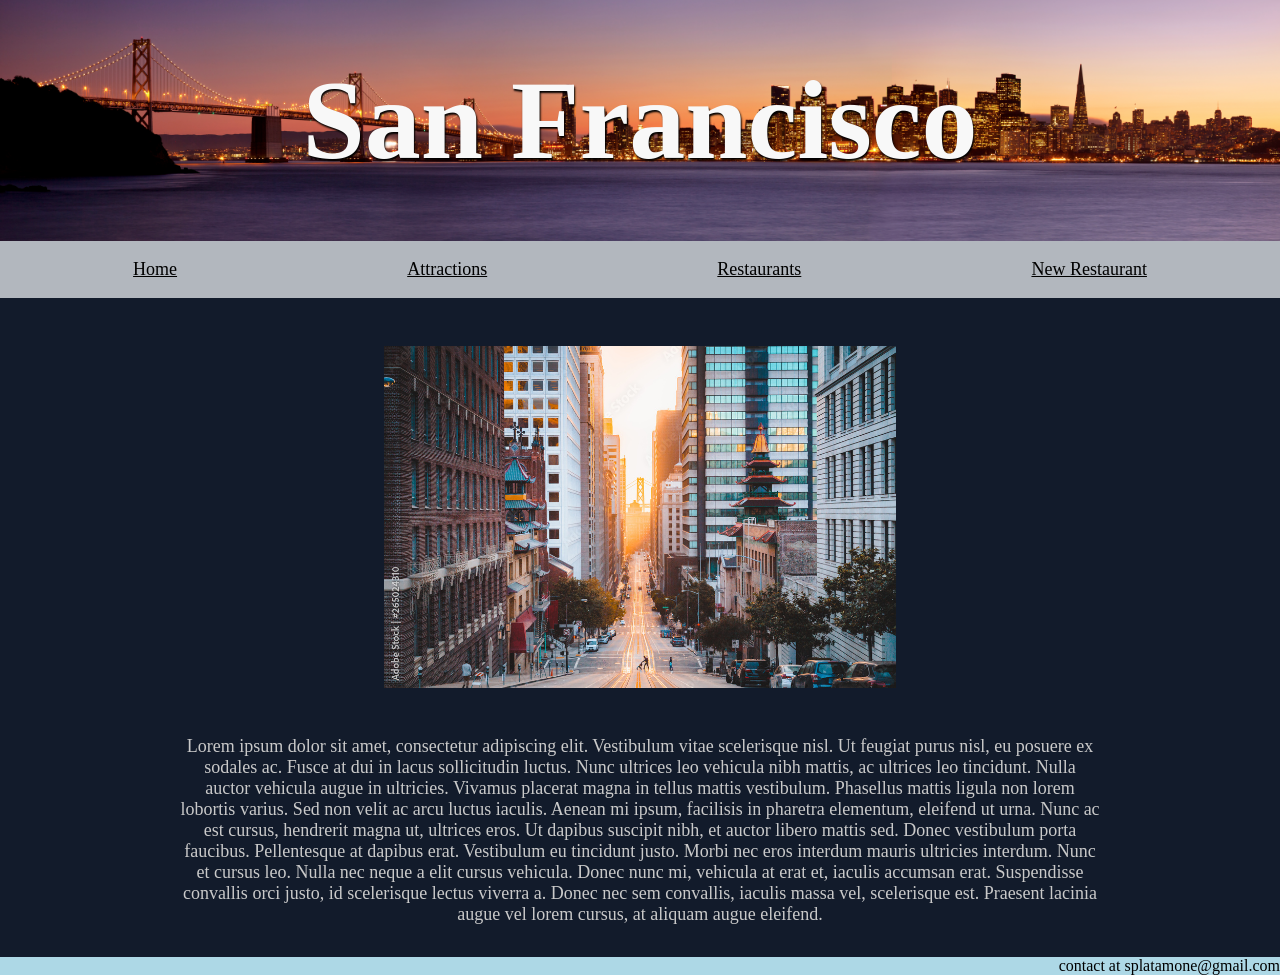
<file: server/public/index.html>
<!DOCTYPE html>
<html lang="en">
<head>
    <meta charset="UTF-8">
    <meta name="viewport" content="width=device-width, initial-scale=1.0">
    <title>Document</title>
    <link rel="icon" href="images/icon.svg">
    <link rel="stylesheet" href="styles.css">
    <script type="module" src="scripts/header.js"></script>
</head>
<body>
    <header></header>
    
    <nav></nav>
    
    <img class="streetView" src="./images/SFStreetView.jpg">
    <p class="centerText">Lorem ipsum dolor sit amet, consectetur adipiscing elit. Vestibulum vitae scelerisque nisl. Ut feugiat purus nisl, eu posuere ex sodales ac. Fusce at dui in lacus sollicitudin luctus. Nunc ultrices leo vehicula nibh mattis, ac ultrices leo tincidunt. Nulla auctor vehicula augue in ultricies. Vivamus placerat magna in tellus mattis vestibulum. Phasellus mattis ligula non lorem lobortis varius. Sed non velit ac arcu luctus iaculis. Aenean mi ipsum, facilisis in pharetra elementum, eleifend ut urna. Nunc ac est cursus, hendrerit magna ut, ultrices eros. Ut dapibus suscipit nibh, et auctor libero mattis sed. Donec vestibulum porta faucibus. Pellentesque at dapibus erat. Vestibulum eu tincidunt justo. Morbi nec eros interdum mauris ultricies interdum. Nunc et cursus leo. Nulla nec neque a elit cursus vehicula. Donec nunc mi, vehicula at erat et, iaculis accumsan erat. Suspendisse convallis orci justo, id scelerisque lectus viverra a. Donec nec sem convallis, iaculis massa vel, scelerisque est. Praesent lacinia augue vel lorem cursus, at aliquam augue eleifend.
    </p>

    <footer></footer>
</body>
</html>
</file>
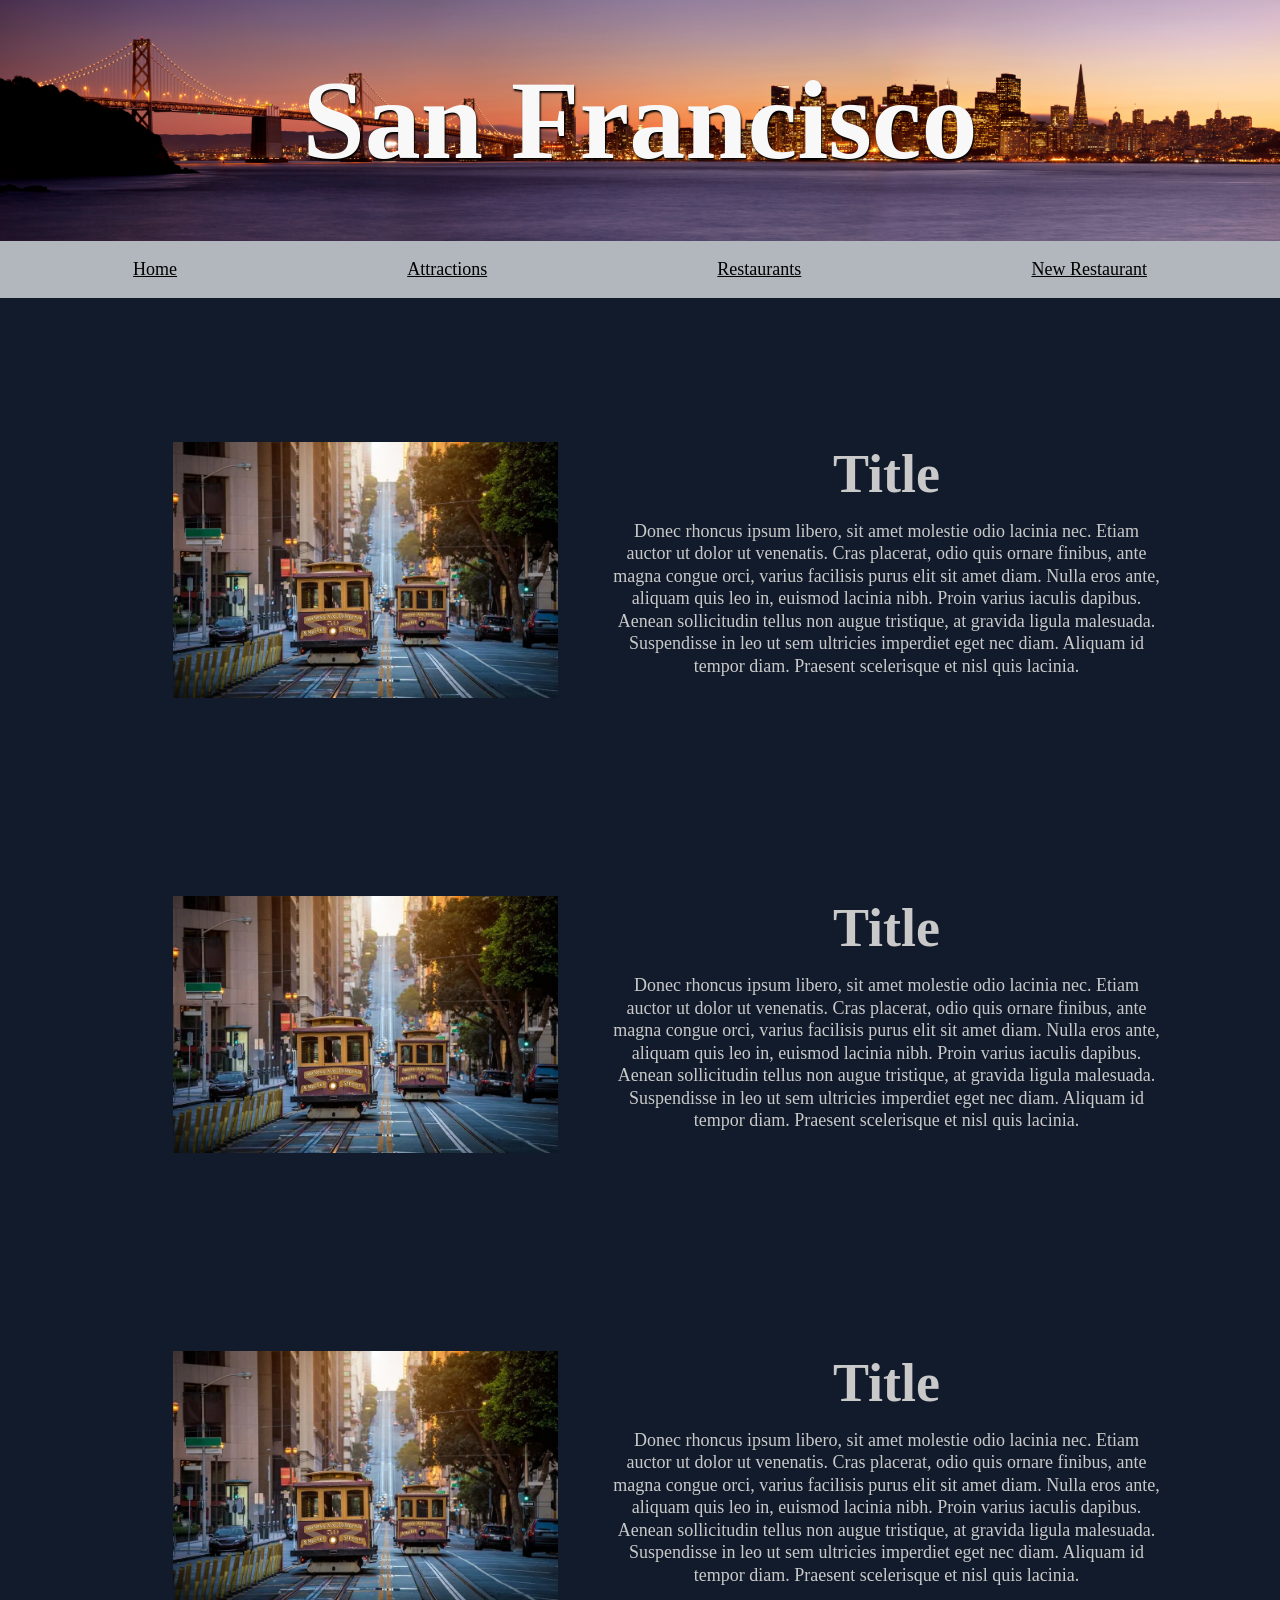
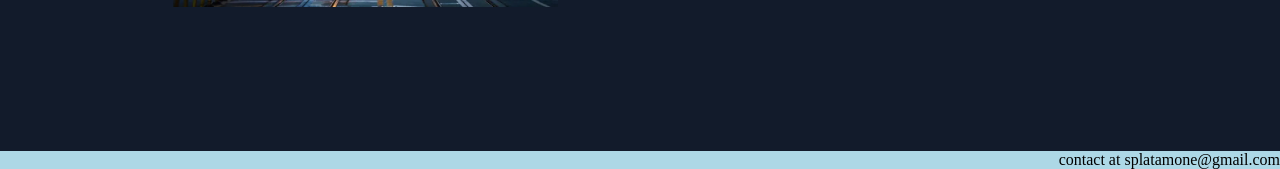
<file: server/public/attractions.html>
<!DOCTYPE html>
<html lang="en">
<head>
    <meta charset="UTF-8">
    <meta name="viewport" content="width=device-width, initial-scale=1.0">
    <title>Document</title>
    <link rel="icon" href="images/icon.svg">
    <link rel="stylesheet" href="styles.css">
    <script type="module" src="scripts/header.js"></script>
</head>
<body>
    <header></header>
    <nav></nav>
    <div class="sideCard">
        <img class="sideCardImg" src="./images/trolley.jpg">
        <p class="sideCardBody">
            <span class="sideCardTitle">Title</span>
            <br/> <br/>
            Donec rhoncus ipsum libero, sit amet molestie odio lacinia nec. Etiam auctor ut dolor ut venenatis. Cras placerat, odio quis ornare finibus, ante magna congue orci, varius facilisis purus elit sit amet diam. Nulla eros ante, aliquam quis leo in, euismod lacinia nibh. Proin varius iaculis dapibus. Aenean sollicitudin tellus non augue tristique, at gravida ligula malesuada. Suspendisse in leo ut sem ultricies imperdiet eget nec diam. Aliquam id tempor diam. Praesent scelerisque et nisl quis lacinia.
        </p>
    </div>
    <div class="sideCard">
        <img class="sideCardImg" src="./images/trolley.jpg">
        <p class="sideCardBody">
            <span class="sideCardTitle">Title</span>
            <br/> <br/>
            Donec rhoncus ipsum libero, sit amet molestie odio lacinia nec. Etiam auctor ut dolor ut venenatis. Cras placerat, odio quis ornare finibus, ante magna congue orci, varius facilisis purus elit sit amet diam. Nulla eros ante, aliquam quis leo in, euismod lacinia nibh. Proin varius iaculis dapibus. Aenean sollicitudin tellus non augue tristique, at gravida ligula malesuada. Suspendisse in leo ut sem ultricies imperdiet eget nec diam. Aliquam id tempor diam. Praesent scelerisque et nisl quis lacinia.
        </p>
    </div>
    <div class="sideCard">
        <img class="sideCardImg" src="./images/trolley.jpg">
        <p class="sideCardBody">
            <span class="sideCardTitle">Title</span>
            <br/> <br/>
            Donec rhoncus ipsum libero, sit amet molestie odio lacinia nec. Etiam auctor ut dolor ut venenatis. Cras placerat, odio quis ornare finibus, ante magna congue orci, varius facilisis purus elit sit amet diam. Nulla eros ante, aliquam quis leo in, euismod lacinia nibh. Proin varius iaculis dapibus. Aenean sollicitudin tellus non augue tristique, at gravida ligula malesuada. Suspendisse in leo ut sem ultricies imperdiet eget nec diam. Aliquam id tempor diam. Praesent scelerisque et nisl quis lacinia.
        </p>
    </div>
    <footer></footer>
</body>
</html>
</file>
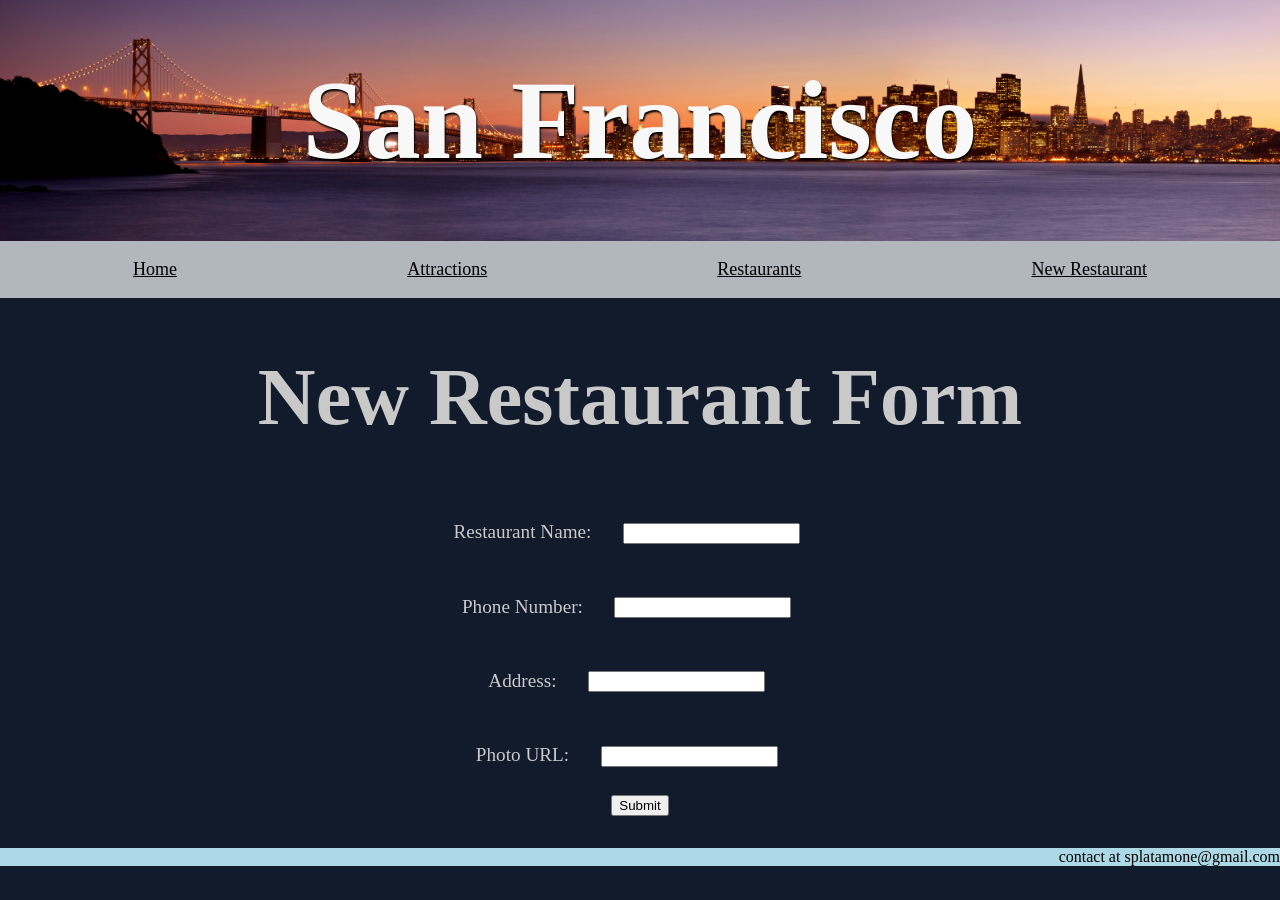
<file: server/public/newrestaurant.html>
<!DOCTYPE html>
<html lang="en">
<head>
    <meta charset="UTF-8">
    <meta name="viewport" content="width=device-width, initial-scale=1.0">
    <title>Document</title>
    <link rel="stylesheet" href="styles.css">
    <script type="module" src="scripts/header.js"></script>
</head>
<body>
    <header></header>
    <nav></nav>
    <h1>New Restaurant Form</h1>
    <form>
        <label for="name">Restaurant Name:</label>
        <input type="text" name="name" /> <br />
        <label for="number">Phone Number:</label>
        <input type="text" name="number" /> <br />
        <label for="address">Address:</label>
        <input type="text" name="address" /> <br />
        <label for="photo">Photo URL:</label>
        <input type="text" name="photo" /> <br />
        <button>Submit</button>
    </form>

    <footer></footer>
</body>
</html>
</file>
<file: server/public/styles.css>
.title {
    background-image: url(./images/SFSkyline.jpg);
    background-size: cover;
    background-position: center;
    text-align: center;
    font-size: 7em;
    color: rgb(248, 248, 248);
    font-weight: bold;
    padding: 0.5em;
    text-shadow: 1px 2px 2px black;
}
body {
    margin: 0 0 0 0;
    background-color: rgb(18, 27, 43);
}
nav {
    font-size: large;
    display: flex;
    justify-content: space-around;
    padding: 1em;
    background-color: rgb(178, 183, 190);
}
footer {
    text-align: right;
    background-color: lightblue;
    margin: 2em 0 0 0;
}
a:link {
    color:rgb(0, 0, 0);
}
a:visited {
    color:rgb(0, 0, 0);
}
a:hover {
    color:rgb(133, 133, 133);
}

.streetView {
    width: 40%;
    margin: 3em auto 3em auto;
    display: block;
}
.centerText {
    font-size: large;
    color: rgb(201, 201, 201);
    text-align: center;
    margin: 0 10em 0 10em;
}
.sideCard {
    font-size:large;
    color:rgb(201, 201, 201);
    line-height: 125%;
    display: flex;
    text-align: center;
    justify-content: center;
    align-items: center;
    margin: 5em 5em 5em 5em;
}
.sideCardTitle {
    width: 25%;
    font-size: 3em;
    font-weight: bold;
}
.sideCardBody {
    width: 50%;
}
.sideCardImg {
    width: 35%;
    height: 25%;
    margin: 3em 3em 3em 3em;
}
.gridCardContainer {
    padding: 5em 5em 5em 5em;
    display: grid;
    grid-template-columns: auto auto auto;
    grid-template-rows: auto auto auto;
    justify-content: center;
    align-items: center;
    text-align: center;
    column-gap: 7em;
    row-gap: 7em;
}
.gridCard {
    font-size: large;
    color:rgb(178, 183, 190);
    background-color:rgba(169, 167, 194, 0.384);
    box-shadow: 1px 1px 3px black;
}
.gridCardImg {
    padding: 1em 0em 1em 0em;
    width: 95%;
    height: 80%;
}
#gridCardDelete {
    font-weight: bold;
    background-color: rgba(169, 167, 194, 0.384);
}
h1 {
    text-align: center;
    font-size: 5em;
    color:rgb(201, 201, 201);
}
form {
    color:rgb(201, 201, 201);
    text-align: center;
    font-size: larger;
}
input{
    margin: 2em;
}
</file>
